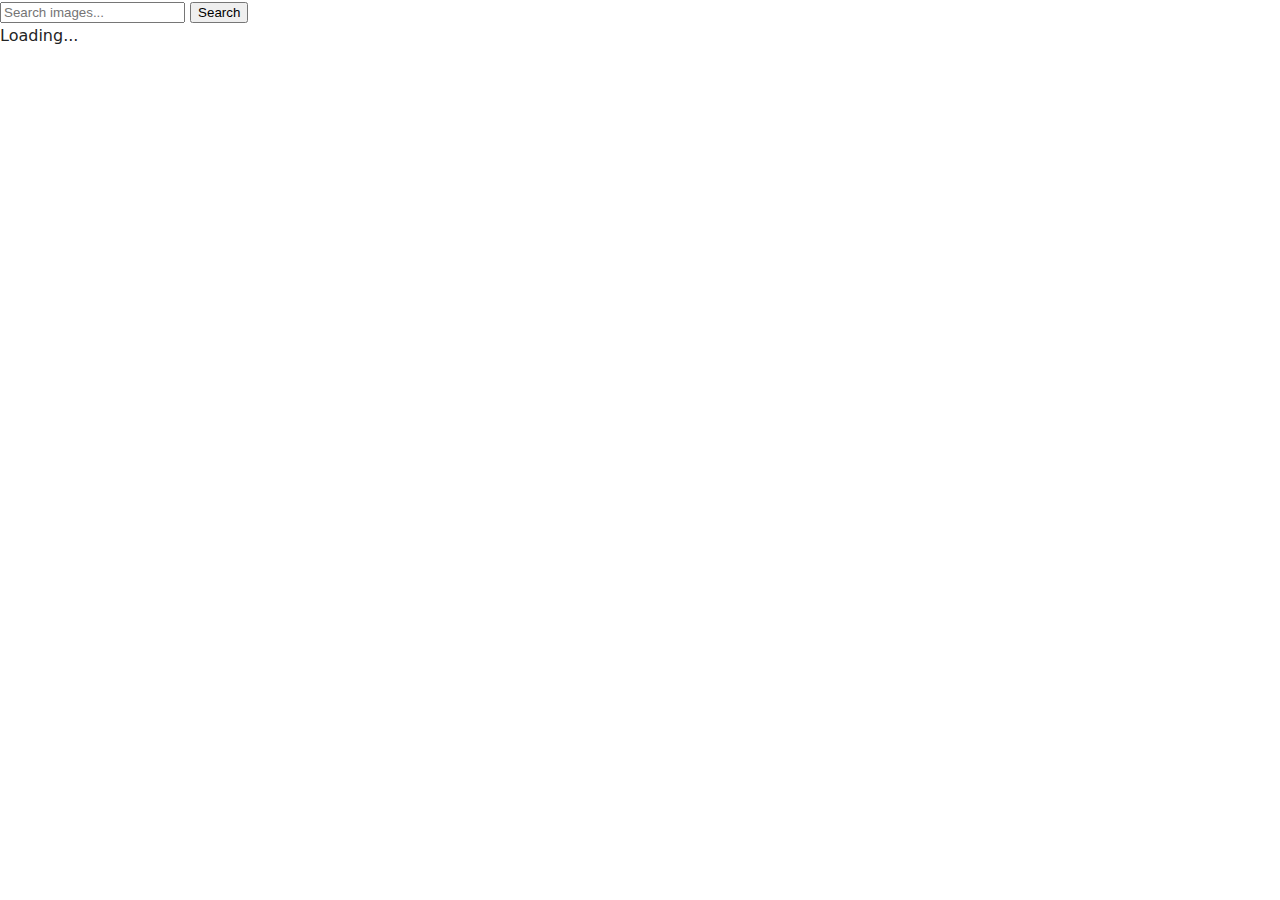
<file: src/index.html>
<!DOCTYPE html>
<html lang="en">
  <head>
    <meta charset="UTF-8" />
    <link rel="icon" type="image/svg+xml" href="/favicon.svg" />
    <meta name="viewport" content="width=device-width, initial-scale=1.0" />
    <title>Vanilla App Template</title>
    <link rel="stylesheet" href="./css/styles.css" />
  </head>
  <body>
    <form class="form">
      <label>
        <input
          type="text"
          name="search-text"
          placeholder="Search images..."
          required
        />
      </label>
      <button type="submit">Search</button>
    </form>

    <!-- <div id="loader" class="hidden">Loading...</div> -->
    <span class="loader hidden">Loading...</span>
    <div>
      <ul class="gallery"></ul>
    </div>
    <script type="module" src="./main.js"></script>
  </body>
</html>
</file>
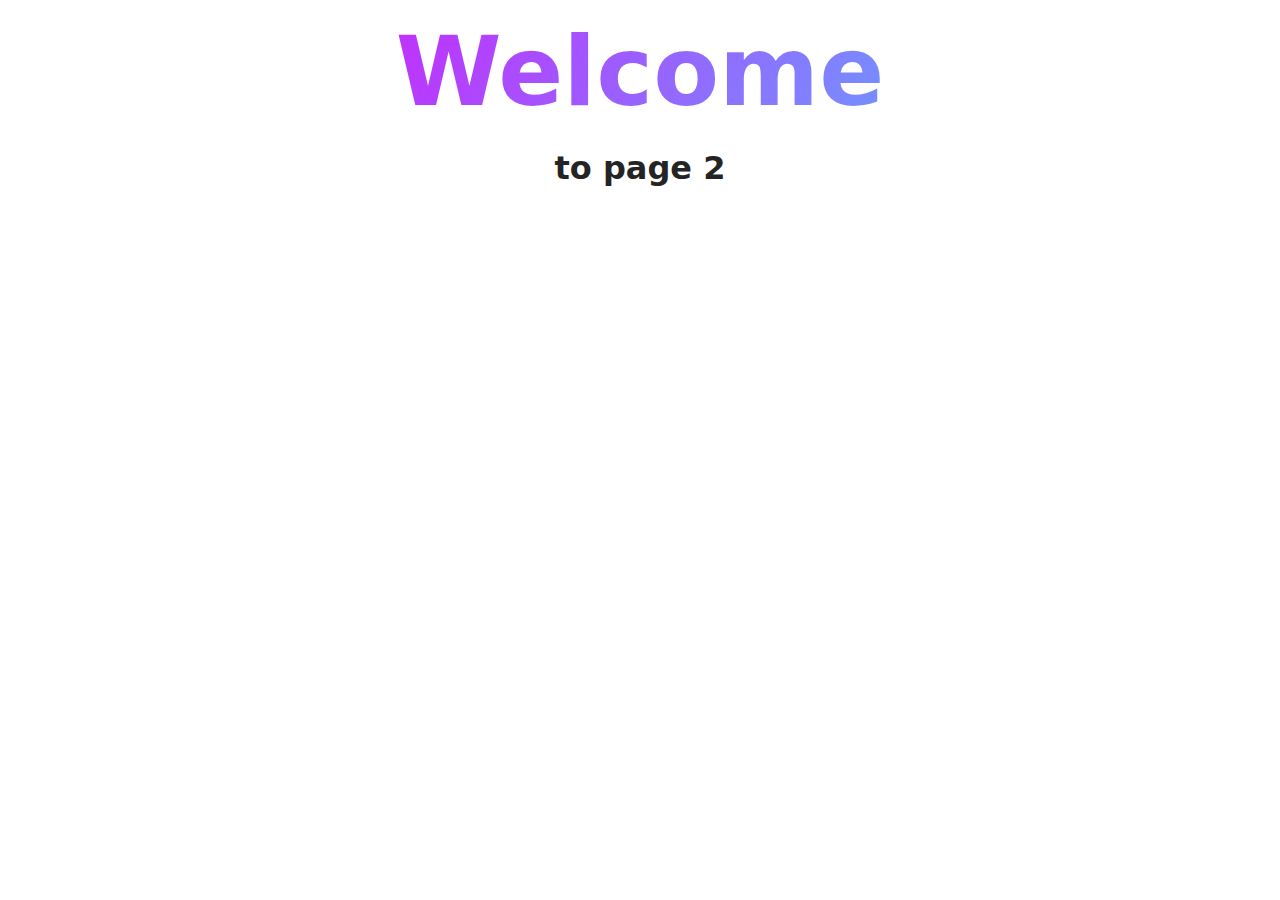
<file: src/page-2.html>
<!DOCTYPE html>
<html lang="en">
  <head>
    <meta charset="UTF-8" />
    <meta http-equiv="X-UA-Compatible" content="IE=edge" />
    <meta name="viewport" content="width=device-width, initial-scale=1.0" />
    <title>Page 2</title>
    <link rel="stylesheet" href="./css/styles.css" />
  </head>
  <body>
    <load
      src="./partials/header.html"
      icon-path="./img/sprite.svg#logo"
      highlight-act="active"
    />

    <main>
      <div class="container">
        <h1 class="main-title">
          <span class="main-title-gradient">Welcome</span> to page 2
        </h1>
        <load src="./partials/back-link.html" />
      </div>
    </main>

    <load src="./partials/footer.html" />
  </body>
</html>
</file>
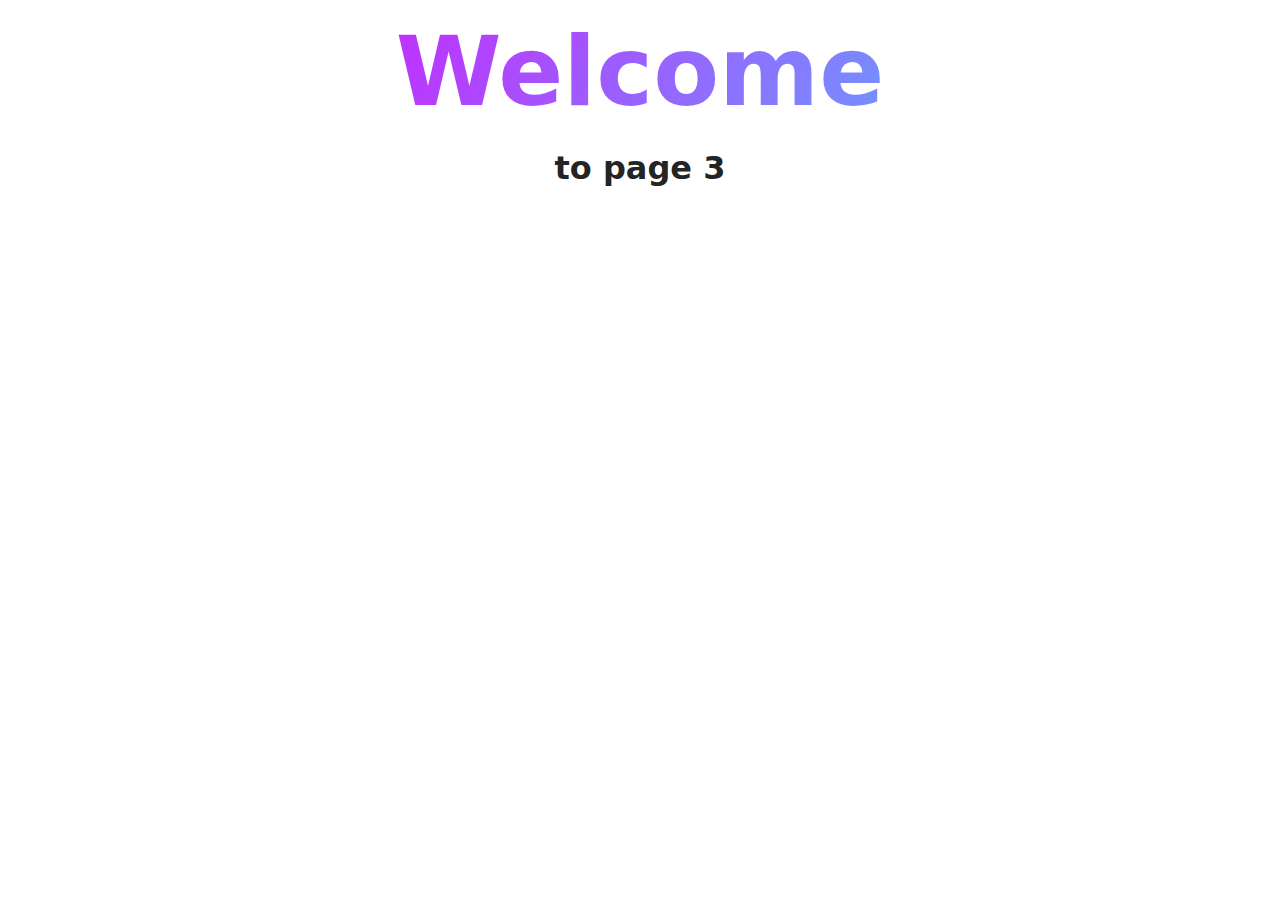
<file: src/page-3.html>
<!DOCTYPE html>
<html lang="en">
  <head>
    <meta charset="UTF-8" />
    <meta http-equiv="X-UA-Compatible" content="IE=edge" />
    <meta name="viewport" content="width=device-width, initial-scale=1.0" />
    <title>Page 3</title>
    <link rel="stylesheet" href="./css/styles.css" />
  </head>
  <body>
    <load
      src="./partials/header.html"
      icon-path="./img/sprite.svg#logo"
      highlight-curr="active"
    />

    <main>
      <div class="container">
        <h1 class="main-title">
          <span class="main-title-gradient">Welcome</span> to page 3
        </h1>
        <load src="./partials/back-link.html" />
      </div>
    </main>

    <load src="./partials/footer.html" />
  </body>
</html>
</file>
<file: src/css/styles.css>
/**
  |============================
  | include css partials with
  | default @import url()
  |============================
*/
/* Common styles */
@import url('./reset.css');
@import url('./base.css');
@import url('./container.css');
@import url('./animations.css');

/* Sections style */
@import url('./header.css');
@import url('./vite-promo.css');
@import url('./badges.css');
@import url('./back-link.css');
@import url('./footer.css');
</file>
